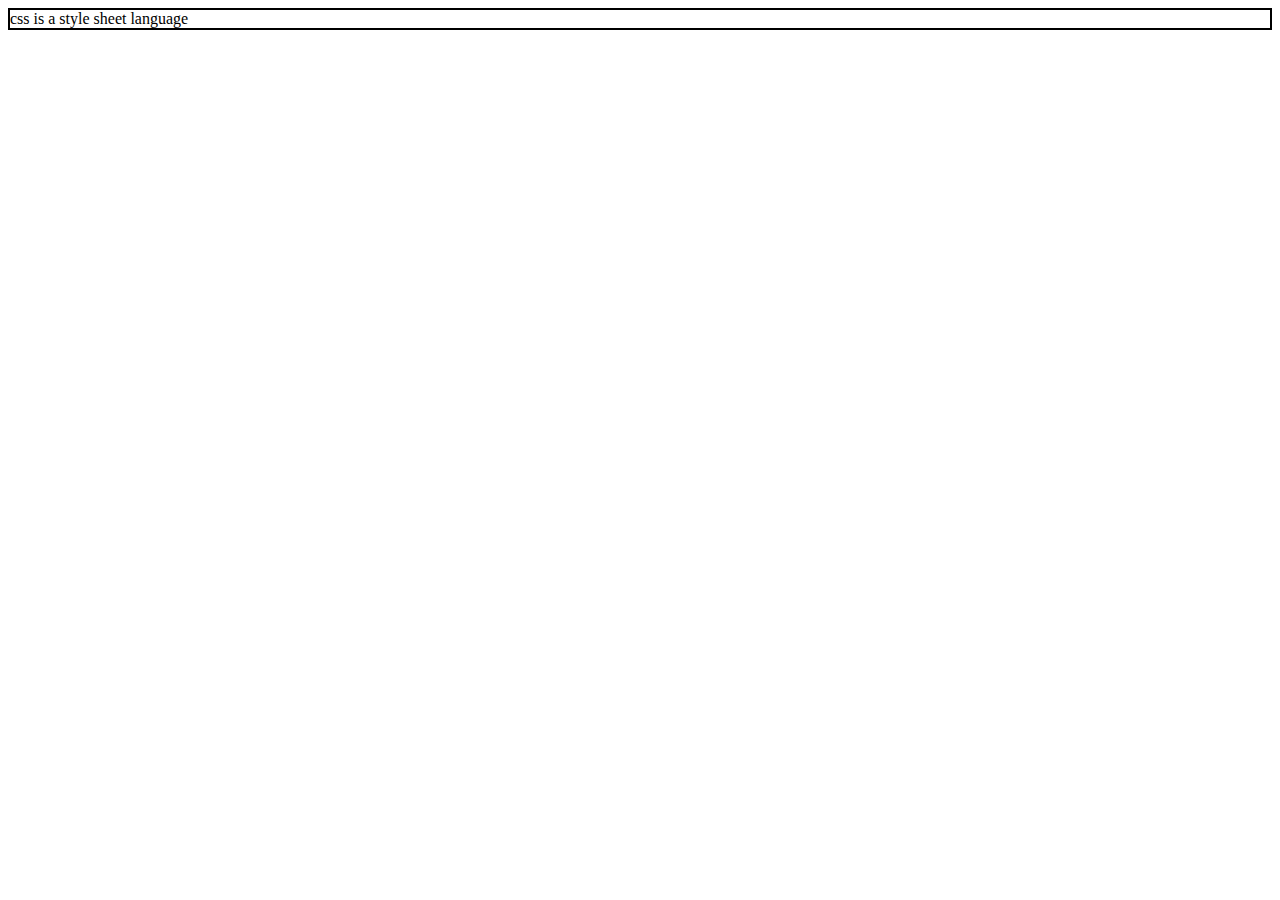
<file: index.html>
<!DOCTYPE html>
<html lang="en">
<head>
    <meta charset="UTF-8">
    <meta name="viewport" content="width=device-width, initial-scale=1.0">
    <title>CSS</title>
    <link rel="stylesheet" href="./style.css">
</head>
<body>
    <div>
        css is a style sheet language
    </div>
</body>
</html>
</file>
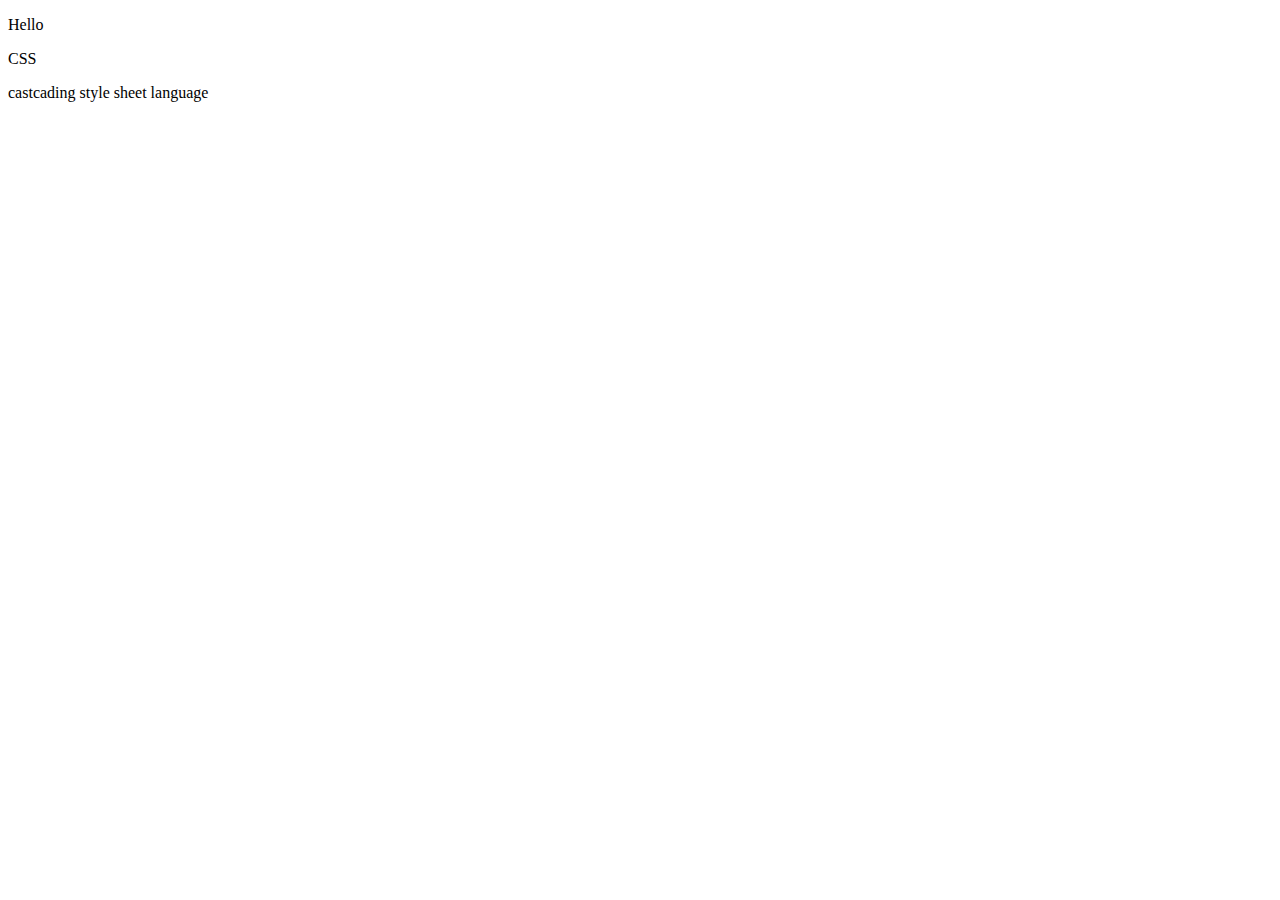
<file: index1.html>
<!DOCTYPE html>
<html lang="en">
<head>
    <meta charset="UTF-8">
    <meta name="viewport" content="width=device-width, initial-scale=1.0">
    <title>CSS</title>
    <link rel="stylesheet" href="./index1.html">
</head>
<body>
    <p>Hello</p>
    <p>CSS</p>
    <p>castcading style sheet language</p>
</body>
</html>
</file>
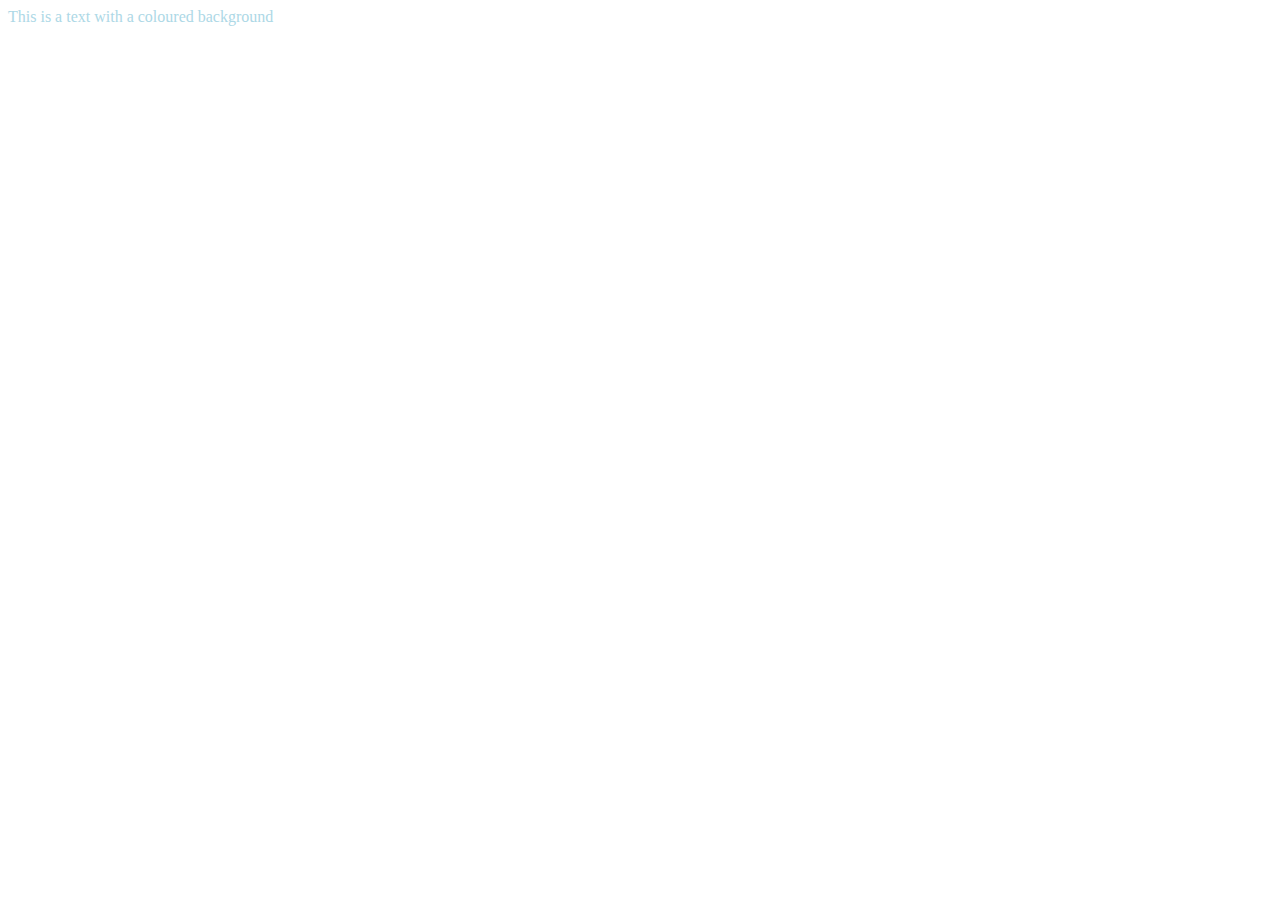
<file: style.html>
<!DOCTYPE html>
<html lang="en">
<head>
    <meta charset="UTF-8">
    <meta name="viewport" content="width=device-width, initial-scale=1.0">
    <title>CSS</title>
</head>
<body>
    <div style="color:lightblue">This is a text with a coloured background</div>
</body>
</html>
</file>
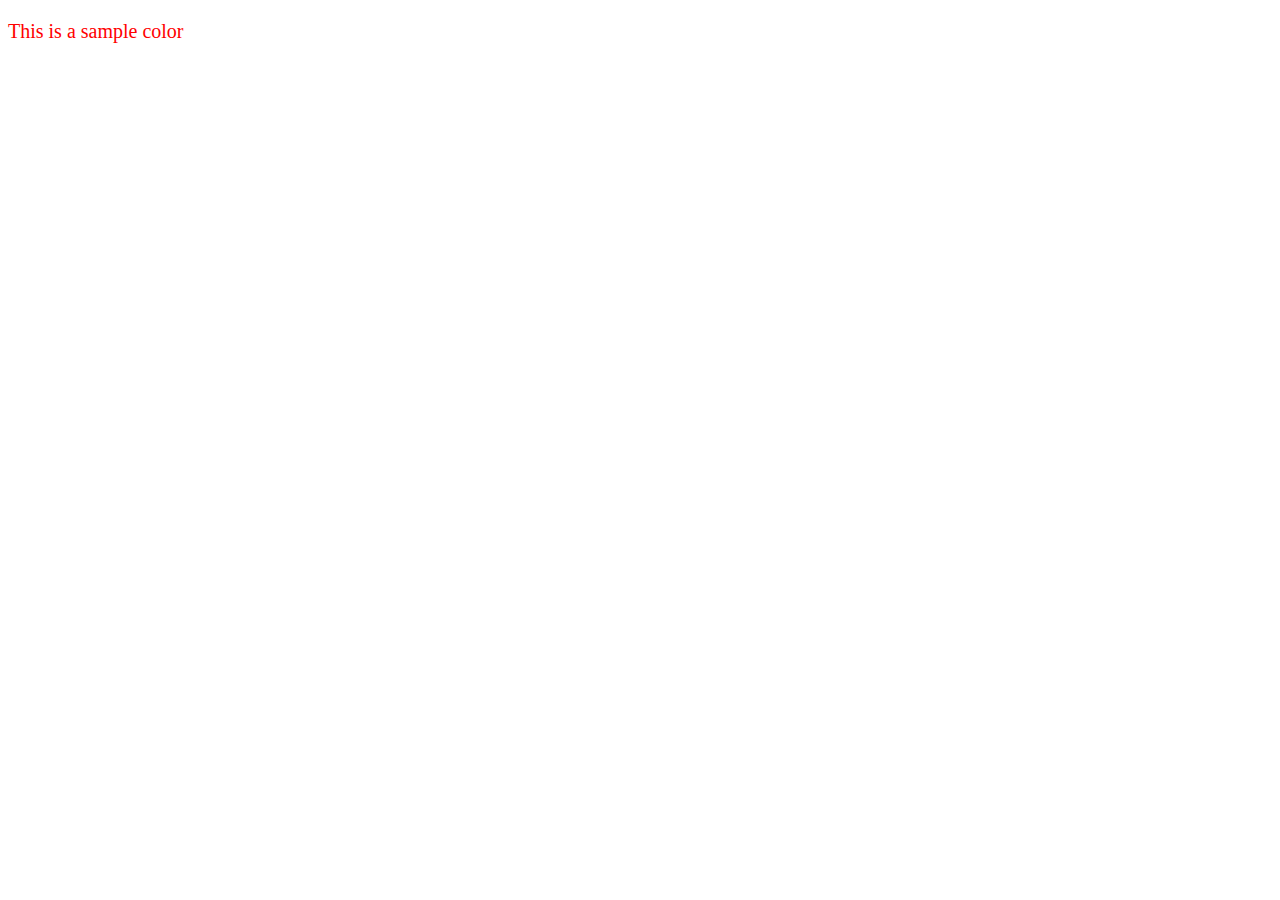
<file: style1.html>
<!DOCTYPE html>
<html lang="en">
<head>
    <meta charset="UTF-8">
    <meta name="viewport" content="width=device-width, initial-scale=1.0">
    <title>CSS</title>
    <style>
        p{
            color:red;
            font-size: 20px;
         }
    </style>
</head>
<body>
    <p>This is a sample color</p>
</body>
</html>
</file>
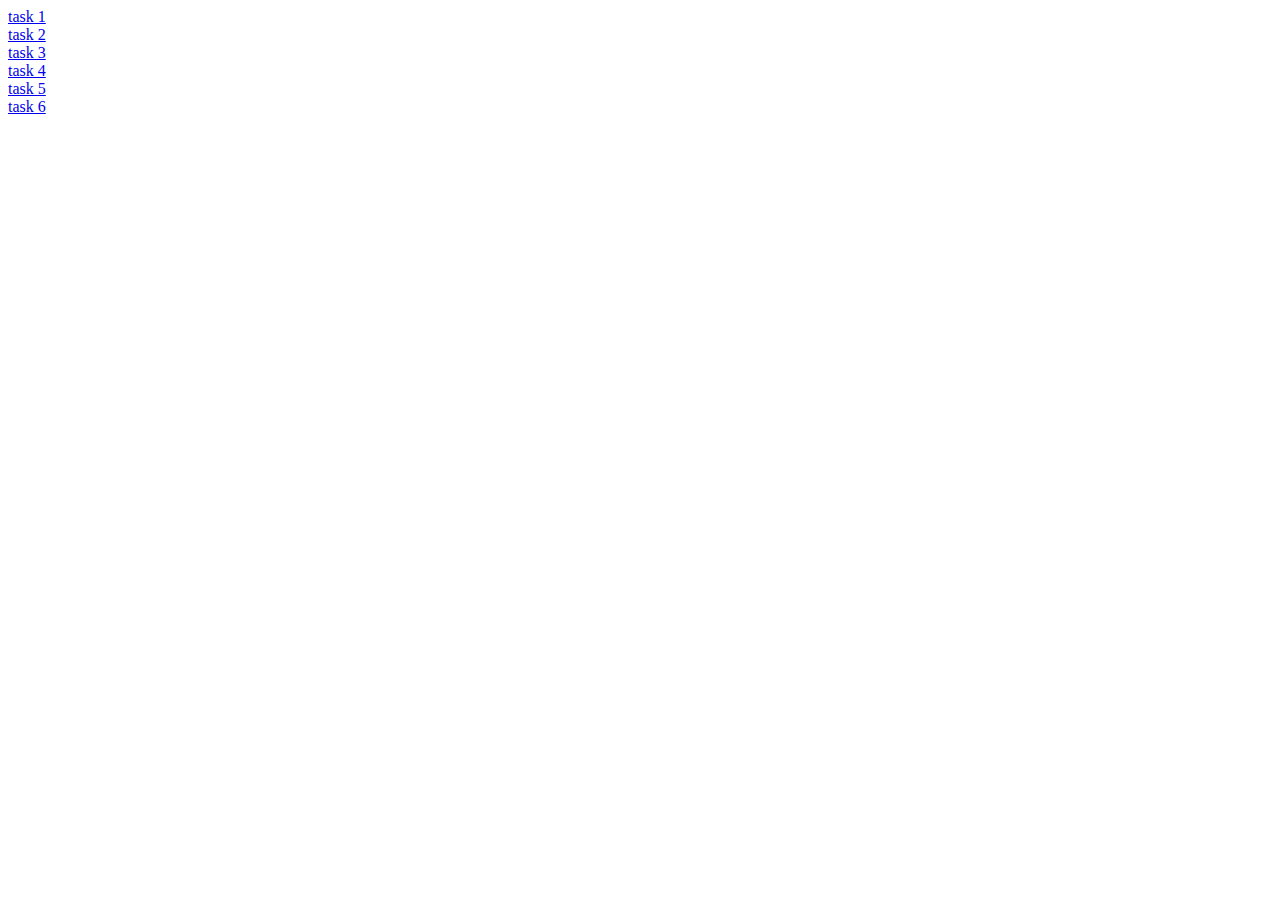
<file: task.html>
<!DOCTYPE html>
<html lang="en">
<head>
    <meta charset="UTF-8">
    <meta name="viewport" content="width=device-width, initial-scale=1.0">
    <title>css</title>
</head>
<body>
   <a href="./style.html">task 1</a><br>
    <a href="./style1.html">task 2</a><br>
    <a href="./index.html">task 3</a><br>
    <a href="./style2.html">task 4</a><br>
    <a href="./style3.html">task 5</a><br>
    <a href="./index1.html">task 6</a><br>
</body>
</html>
</file>
<file: style.css>
div{
    border: 2px solid black;
}
</file>
